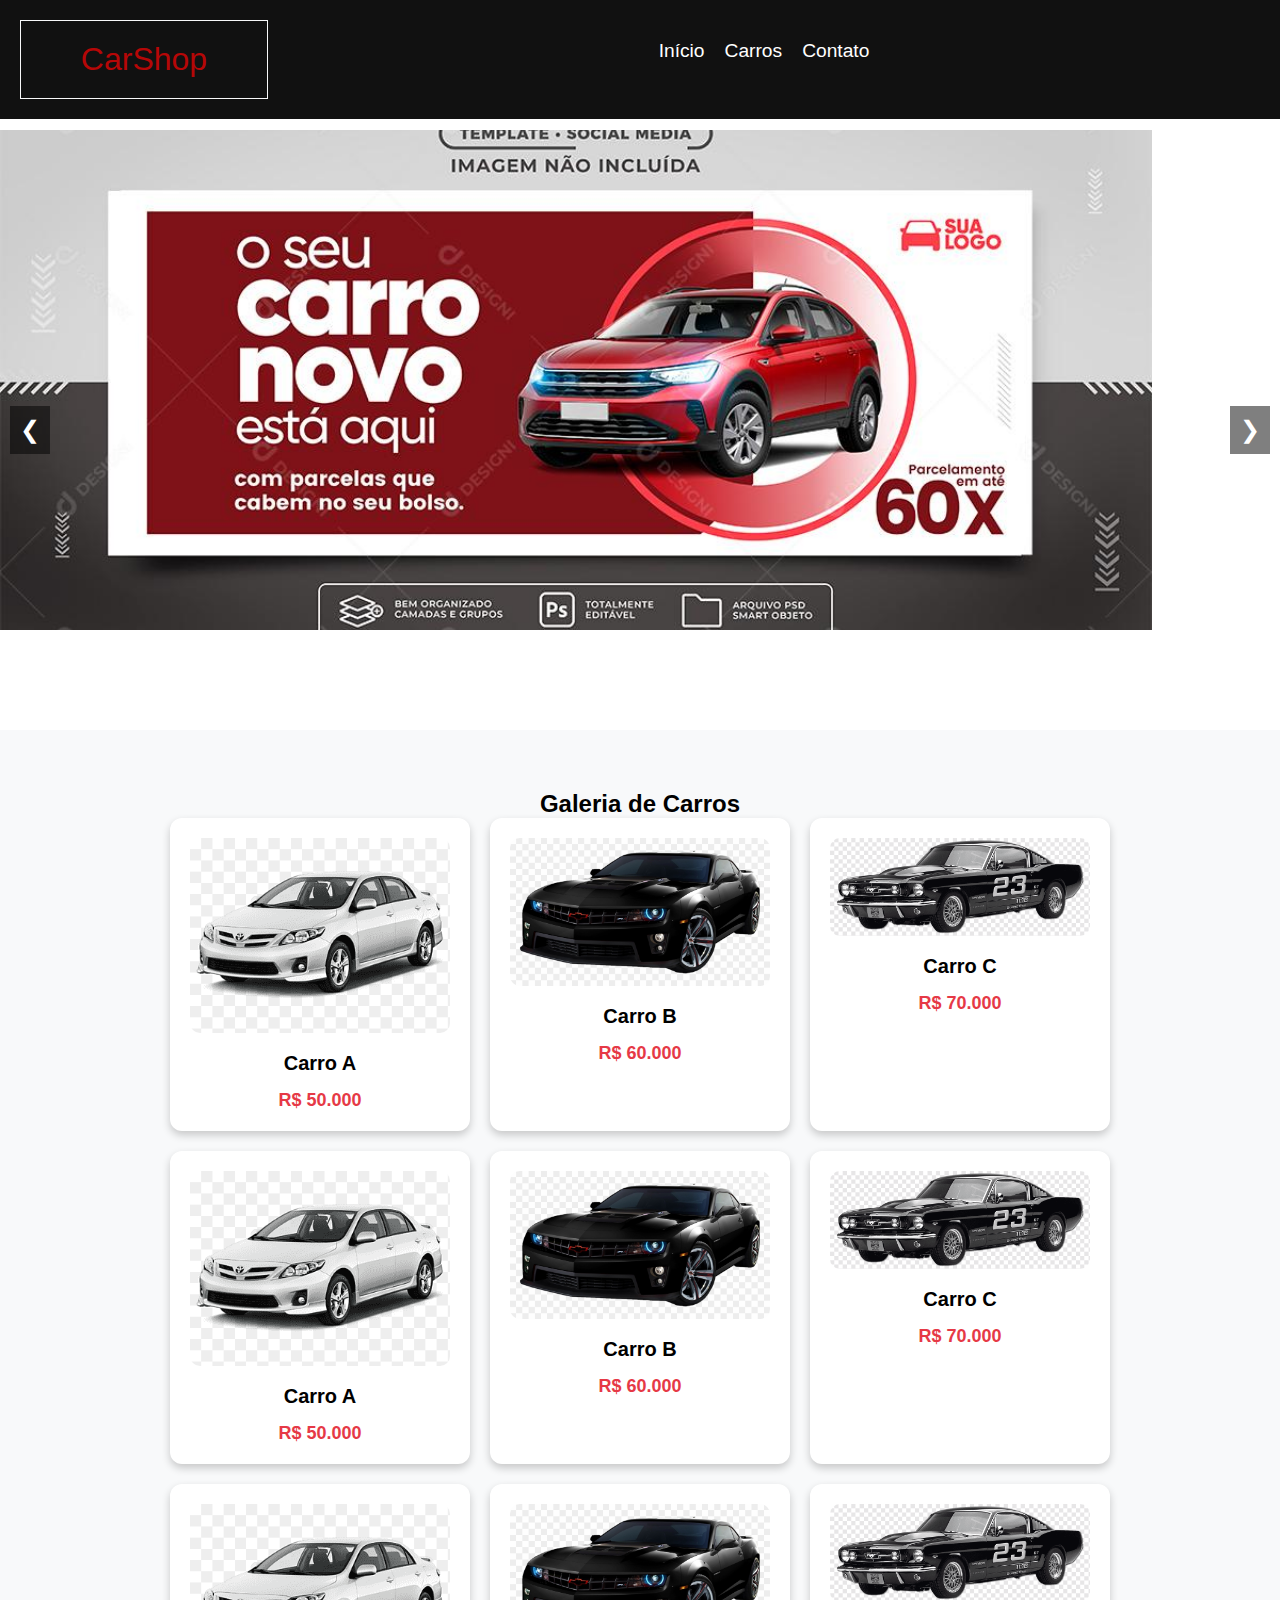
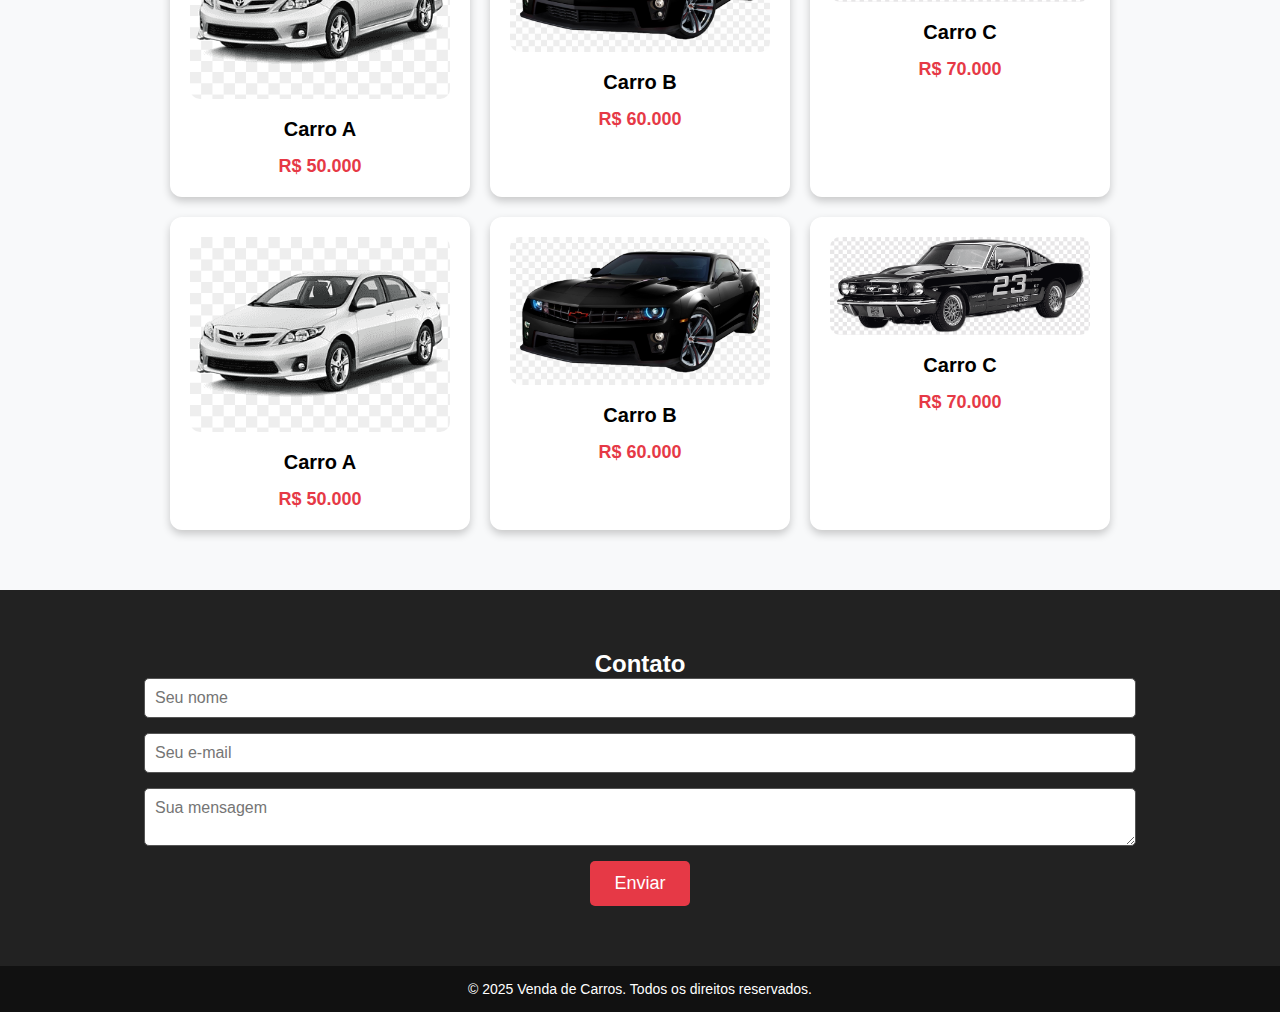
<file: carshop/index.html>
<!DOCTYPE html>
<html lang="pt-br">
<head>
    <meta charset="UTF-8">
    <meta name="viewport" content="width=device-width, initial-scale=1.0">
    <title>Venda de Carros</title>
    <link rel="stylesheet" href="./css/style.css">
    
</head>
<body>
    <header>
        <div id="logo"><a href="index.html">CarShop</a></div>
        <nav>
            <ul>
                <li><a href="#home">Início</a></li>
                <li><a href="#galeria">Carros</a></li>
                <li><a href="#contato">Contato</a></li>
            </ul>
        </nav>
    </header>

    <div class="banner-container">
        <div class="banner-slide">
            <div class="slide"><img src="./img/banner001.jpg" alt="Carro 1" width="100%"></div>
            <div class="slide"><img src="./img/banner002.avif" alt="Carro 2" width="100%"></div>
            <div class="slide"><img src="./img/banner003.jpg" alt="Carro 3" width="100%"></div>
        </div>
        <button id="btn-slide" class="prev" onclick="mudarSlide(-1)">&#10094;</button>
        <button id="btn-slide" class="next" onclick="mudarSlide(1)">&#10095;</button>
    </div>
    
    <section id="galeria">
        <h2>Galeria de Carros</h2>
        <div class="grid">
            <div class="carro">
                <a href="./detalhes_veiculo.html"><img src="./img/car001.png" alt="Carro A"></a>
                <h3>Carro A</h3>
                <p>R$ 50.000</p>
            </div>
            <div class="carro">
                <a href="./detalhes_veiculo.html"></a><img src="./img/cae002.png" alt="Carro B"></a>
                <h3>Carro B</h3>
                <p>R$ 60.000</p>
            </div>
            <div class="carro">
                <a href="./detalhes_veiculo.html"></a><img src="./img/car003.png" alt="Carro C"></a>
                <h3>Carro C</h3>
                <p>R$ 70.000</p>
            </div>
            <div class="carro">
                <a href="./detalhes_veiculo.html"></a><img src="./img/car001.png" alt="Carro A"></a>
                <h3>Carro A</h3>
                <p>R$ 50.000</p>
            </div>
            <div class="carro">
                <a href="./detalhes_veiculo.html"></a><img src="./img/cae002.png" alt="Carro B"></a>
                <h3>Carro B</h3>
                <p>R$ 60.000</p>
            </div>
            <div class="carro">
                <a href="./detalhes_veiculo.html"></a><img src="./img/car003.png" alt="Carro C"></a>
                <h3>Carro C</h3>
                <p>R$ 70.000</p>
            </div>
            <div class="carro">
                <a href="./detalhes_veiculo.html"></a><img src="./img/car001.png" alt="Carro A"></a>
                <h3>Carro A</h3>
                <p>R$ 50.000</p>
            </div>
            <div class="carro">
                <a href="./detalhes_veiculo.html"></a><img src="./img/cae002.png" alt="Carro B"></a>
                <h3>Carro B</h3>
                <p>R$ 60.000</p>
            </div>
            <div class="carro">
                <a href="./detalhes_veiculo.html"></a><img src="./img/car003.png" alt="Carro C"></a>
                <h3>Carro C</h3>
                <p>R$ 70.000</p>
            </div>
            <div class="carro">
                <a href="./detalhes_veiculo.html"></a><img src="./img/car001.png" alt="Carro A"></a>
                <h3>Carro A</h3>
                <p>R$ 50.000</p>
            </div>
            <div class="carro">
                <a href="./detalhes_veiculo.html"></a><img src="./img/cae002.png" alt="Carro B"></a>
                <h3>Carro B</h3>
                <p>R$ 60.000</p>
            </div>
            <div class="carro">
                <a href="./detalhes_veiculo.html"></a><img src="./img/car003.png" alt="Carro C"></a>
                <h3>Carro C</h3>
                <p>R$ 70.000</p>
            </div>
        </div>
    </section>

    <section id="contato">
        <h2>Contato</h2>
        <form>
            <input type="text" placeholder="Seu nome" required>
            <input type="email" placeholder="Seu e-mail" required>
            <textarea placeholder="Sua mensagem" required></textarea>
            <button id="btn-form" type="submit">Enviar</button>
        </form>
    </section>
    
    <footer>
        <p>&copy; 2025 Venda de Carros. Todos os direitos reservados.</p>
    </footer>
    <script src="./js/script.js"></script>
</body>
</html>
</file>
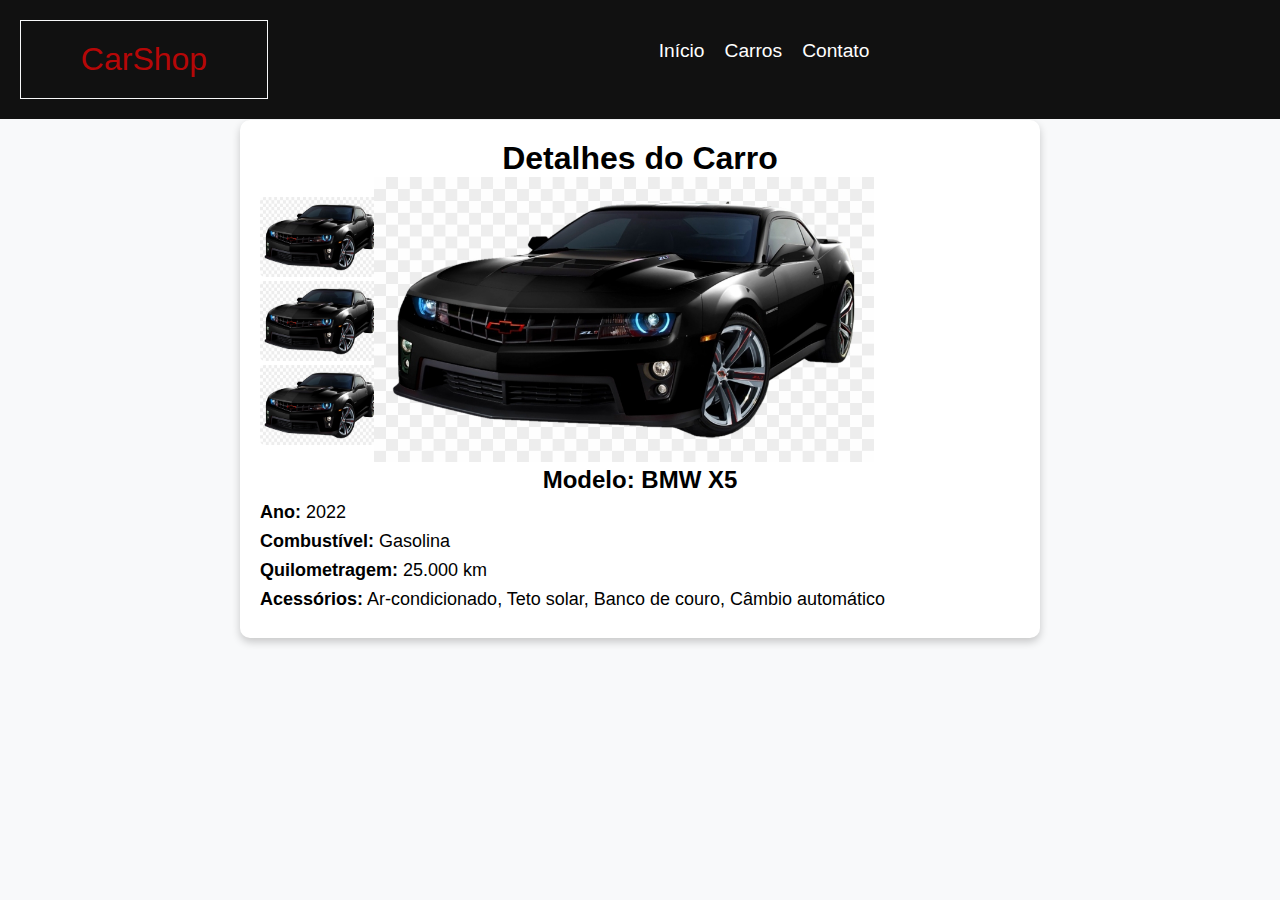
<file: carshop/detalhes_veiculo.html>
<!DOCTYPE html>
<html lang="pt-br">
<head>
    <meta charset="UTF-8">
    <meta name="viewport" content="width=device-width, initial-scale=1.0">
    <title>Detalhes do Carro</title>
    <link rel="stylesheet" href="./css/detalhes.css">
    <link rel="stylesheet" href="./css/style.css">
</head>
<body>

    <header>
        <div id="logo"><a href="index.html">CarShop</a></div>
        <nav>
            <ul>
                <li><a href="#home">Início</a></li>
                <li><a href="#galeria">Carros</a></li>
                <li><a href="#contato">Contato</a></li>
            </ul>
        </nav>
    </header>
    <div class="container" style="margin-top: 100px;">
        <h1>Detalhes do Carro</h1>
        
        <div class="carro-info">
            <div class="galeria" style="width: 15%; display: block;float: left;">
                <img src="./img/cae002.png" alt="Imagem 1" class="thumb" onclick="abrirModal('./img/cae002.png')">
                <img src="./img/cae002.png" alt="Imagem 2" class="thumb" onclick="abrirModal('./img/cae002.png')">
                <img src="./img/cae002.png" alt="Imagem 3" class="thumb" onclick="abrirModal('./img/cae002.png')">
            </div>
            <img src="./img/cae002.png" width="500px"/>
            <h2>Modelo: BMW X5</h2>
            <p><strong>Ano:</strong> 2022</p>
            <p><strong>Combustível:</strong> Gasolina</p>
            <p><strong>Quilometragem:</strong> 25.000 km</p>
            <p><strong>Acessórios:</strong> Ar-condicionado, Teto solar, Banco de couro, Câmbio automático</p>
        </div>

        
    </div>

    <!-- Modal para Exibir Imagem Ampliada -->
    <div id="modal" class="modal">
        <span class="fechar" onclick="fecharModal()">&times;</span>
        <img class="modal-conteudo" id="imgModal">
    </div>

    <script src="./js/script.js"></script>
</body>
</html>
</file>
<file: carshop/css/detalhes.css>
* {
    margin: 0;
    padding: 0;
    box-sizing: border-box;
    font-family: Arial, sans-serif;
}

body {
    background: #f8f9fa;
    padding: 20px;
}


.container {
    max-width: 800px;
    margin: auto;
    background: white;
    padding: 20px;
    border-radius: 10px;
    box-shadow: 0 4px 8px rgba(0, 0, 0, 0.2);
}

h1, h2 {
    text-align: center;
}

.carro-info p {
    font-size: 18px;
    margin: 8px 0;
}

/* Estilizando a galeria */
.galeria {
    display: flex;
    justify-content: center;
    gap: 10px;
    margin-top: 20px;
}

.thumb {
    width: 120px;
    height: 80px;
    cursor: pointer;
    border-radius: 5px;
    transition: transform 0.3s;
}

.thumb:hover {
    transform: scale(1.1);
}

/* Modal de imagem ampliada */
.modal {
    display: none;
    position: fixed;
    z-index: 1000;
    left: 0;
    top: 0;
    width: 100%;
    height: 100%;
    background: rgba(0, 0, 0, 0.8);
    justify-content: center;
    align-items: center;
}

.modal-conteudo {
    max-width: 80%;
    max-height: 80%;
    border-radius: 10px;
}

.fechar {
    position: absolute;
    top: 15px;
    right: 30px;
    font-size: 40px;
    color: white;
    cursor: pointer;
}
</file>
<file: carshop/css/style.css>
/* Resetando estilos básicos */
* {
    margin: 0;
    padding: 0;
    box-sizing: border-box;
    font-family: 'Arial', sans-serif;
}

/* Estilo do cabeçalho */
header {
    background: #111;
    color: #fff;
    padding: 20px;
    text-align: center;
    position: fixed;
    width: 100%;
    top: 0;
    left: 0;
    z-index: 1000;
}

nav ul {
    list-style: none;
    display: flex;
    justify-content: center;
    gap: 20px;
    margin-top: 20px;
}

nav a {
    color: #fff;
    text-decoration: none;
    font-size: 18px;
    transition: color 0.3s;
    font-family: Impact, 'Haettenschweiler', Arial Narrow Bold, sans-serif;
    font-size: 1.2em;
}

nav a:hover {
    color: #131011;
    background-color: #d62839;
    padding: 30px;
}

#logo{
    width: 20%;
    justify-content: center; 
    padding: 20px;
    float: left;
    
    border: 1px solid #f8f9fa;
    
}

#logo a{
    color: rgb(182, 7, 7);
    text-decoration: none;
    font-size: 2rem;
    font-family: Impact, 'Haettenschweiler', Arial Narrow Bold, sans-serif;
}

/* Estilo do banner com efeito moderno */
#banner {
    margin-top: 100px;
    width: 100%;
    height: 700px;
    display: flex;
    align-items: center;
    justify-content: center;
    text-align: center;
    color: white;
    font-size: 32px;
    font-weight: bold;
    text-shadow: 2px 2px 10px rgba(0,0,0,0.7);
}

/* Estilizando a galeria de carros */
#galeria {
    padding: 60px 20px;
    text-align: center;
    background: #f8f9fa;
}

.grid {
    display: flex;
    justify-content: center;
    flex-wrap: wrap;
    gap: 20px;
}

.carro {
    background: white;
    padding: 20px;
    width: 300px;
    border-radius: 12px;
    box-shadow: 0 4px 8px rgba(0, 0, 0, 0.2);
    transition: transform 0.3s;
}

.carro:hover {
    transform: translateY(-10px);
}

.carro img {
    width: 100%;
    border-radius: 10px;
}

.carro h3 {
    margin: 15px 0;
    font-size: 20px;
}

.carro p {
    font-size: 18px;
    color: #e63946;
    font-weight: bold;
}

/* Estilizando a seção de contato */
#contato {
    padding: 60px 20px;
    background: #222;
    color: white;
    text-align: center;
}

form {
    display: flex;
    flex-direction: column;
    align-items: center;
    gap: 15px;
}

input, textarea {
    width: 80%;
    padding: 10px;
    border: 1px solid #555;
    border-radius: 5px;
    font-size: 16px;
}

#btn-form {
    background: #e63946;
    color: #fff;
    padding: 12px 24px;
    border: none;
    cursor: pointer;
    font-size: 18px;
    border-radius: 5px;
    transition: background 0.3s;
}

#btn-form:hover {
    background: #d62839;
}

/* Estilizando o rodapé */
footer {
    background: #111;
    color: #fff;
    text-align: center;
    padding: 15px;
    font-size: 14px;
}

.banner-container {
    margin-top: 130px;
    position: relative;
    width: 100%;
    max-width: 100vw;
    height: 600px;
    overflow: hidden;
}

.banner-slide {
    display: flex;
    width: 300%;
    transition: transform 0.5s ease-in-out;
}

.slide {
    width: 100%;
    flex-shrink: 0;
}

.slide img {
    width: 30%;
    height: 500px;
    object-fit: cover;
}

/* Botões de navegação */
#btn-slide {
    position: absolute;
    top: 50%;
    transform: translateY(-50%);
    background: rgba(0, 0, 0, 0.5);
    color: white;
    border: none;
    padding: 10px;
    cursor: pointer;
    font-size: 24px;
}

.prev { left: 10px; }
.next { right: 10px; }

#btn-slide:hover {
    background: rgba(0, 0, 0, 0.8);
}
</file>
